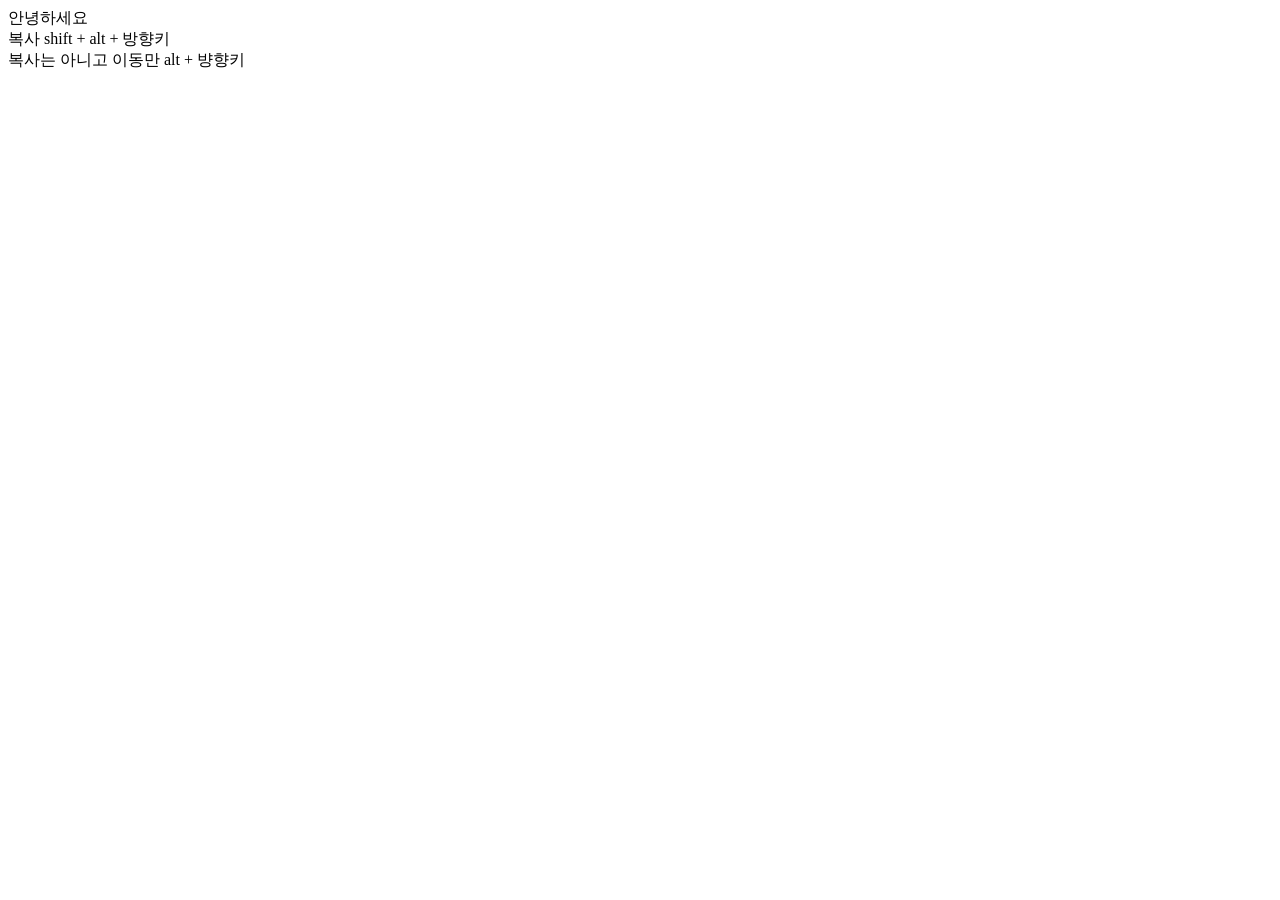
<file: day01/9-3-1.html>
<!DOCTYPE html>
<html lang="en">
<head>
    <meta charset="UTF-8">
    <meta name="viewport" content="width=device-width, initial-scale=1.0">
    <title>혁주의 첫 홈페이지</title>
</head>
<body>
    안녕하세요        <br>  
    <!-- 여/기는 주석이에요  ctrl + / 단축키 <br>  -->
    복사 shift + alt + 방향키  <br> 
    복사는 아니고 이동만 alt + 뱡향키 <br>  
</body> 
</html>
</file>
